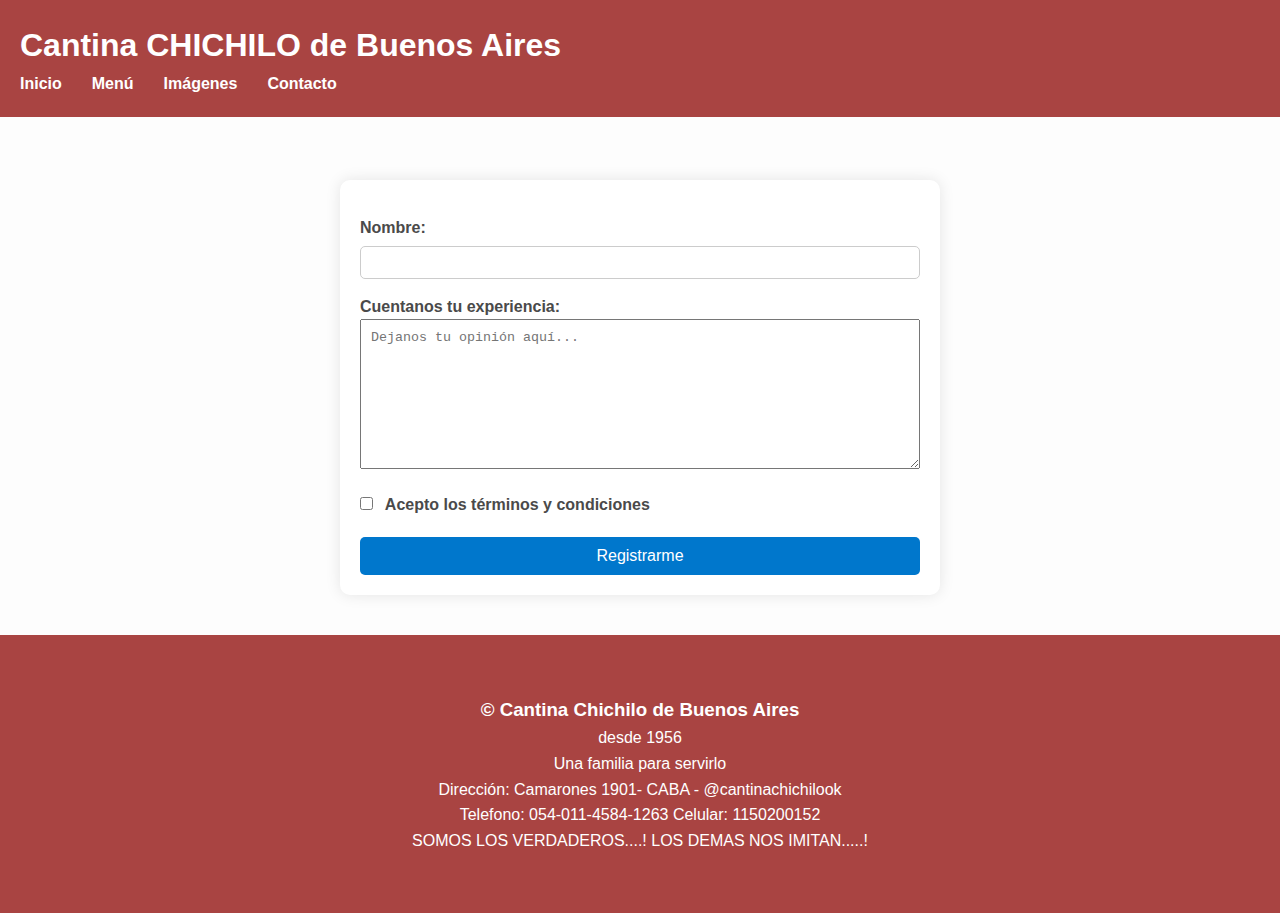
<file: contacto.html>
<!DOCTYPE html>
<html lang="es">
<head>
    <meta charset="UTF-8">
    <meta name="viewport" content="width=device-width, initial-scale=1.0">
    <link rel="stylesheet" href="estilos.css"/>
    <title>Cantina Chichilo de Buenos Aires</title>
</head>
<header>
    <div>
        <h1>Cantina CHICHILO de Buenos Aires</h1>
    </div>
    <nav>
        <ul class="nav-links">
            <li><a href="index.html">Inicio</a></li>
            <li><a href="index.html#menu">Menú</a></li>
            <li><a href="index.html#imagenes">Imágenes</a></li>
            <li><a href="#contacto">Contacto</a></li>
        </ul>
    </nav>
</header> 
<body>
    <main>
        <section class="formulario-registro">
            <form>
                <label for="nombre">Nombre:</label>
                <input type="text" id="nombre" name="nombre" required>
                <label for="textoOpinion">Cuentanos tu experiencia:</label>
                <textarea id="mensaje" name="mensaje" rows="5" cols="70" placeholder="Dejanos tu opinión aquí..." required></textarea>
                <label>
                    <input type="checkbox" name="terminos" required>
                    Acepto los términos y condiciones
                </label>
                <button type="submit">Registrarme</button>
            </form>
        </section>
    </main> 
    <footer>
        <section id="contacto" class="seccion">
            <h3>&copy; Cantina Chichilo de Buenos Aires</h3>
            <p>desde 1956</p>
            <p>Una familia para servirlo</p>
            <p>Dirección: Camarones 1901- CABA - @cantinachichilook</p>
            <p>Telefono: 054-011-4584-1263 Celular: 1150200152</p>
            <p>SOMOS LOS VERDADEROS....! LOS DEMAS NOS IMITAN.....!</p>
        </section>
    </footer> 
</body>
</html>
</file>
<file: estilos.css>
/* Colores del diseño de la pagina*/
:root {
	--blanco-claro: #fdfdfd;
	--rojo-amarronado: #a94442;
	--gris-texto: #4a4a4a;
	--gris-suave: #eeeeee;
}
  
* {
	box-sizing: border-box;
	margin: 0;
	padding: 0;
}
header {
	position: fixed;
	top: 0;
	left: 0;
	width: 100%;
	background-color: var(--rojo-amarronado);
	color: white;
	padding: 20px;
	z-index: 1000;
}
  
body {
	display: flex;
	flex-direction: column;
	font-family: Arial, sans-serif;
	background-color: var(--blanco-claro);
	color: var(--gris-texto);
	line-height: 1.6;
	padding-top: 100px;
	min-height: 100vh;
}
  
main{
	flex: 1;
}
  
nav {
	display: flex;
	flex-direction: column;
	align-items: center;
}
  
nav h1 {
	margin-bottom: 10px;
}
  
.nav-links {
	list-style: none;
	display: flex;
	flex-wrap: wrap;
	gap: 15px;
}
  
.nav-links li a {
	color: white;
	text-decoration: none;
	font-weight: bold;
}
  
.nav-links li a:hover {
	text-decoration: underline;
}
  
.seccion {
	padding: 40px 20px;
	text-align: center;
}
  
.menu-lista {
	list-style: none;
	margin-top: 20px;
}
  
.menu-lista li {
	padding: 10px 0;
	border-bottom: 1px solid var(--gris-suave);
	max-width: 400px;
	margin: 0 auto;
}
  
.galeria {
	display: flex;
	flex-wrap: wrap;
	justify-content: center;
	gap: 20px;
	margin-top: 20px;
}
  
.galeria img {
	max-width: 100%;
	height: auto;
	border: 2px solid var(--rojo-amarronado);
	border-radius: 8px;
}
  
footer {
	background-color: var(--rojo-amarronado);
	color: white;
	text-align: center;
	padding: 20px;
	width: 100%;
	margin-top: 40px;
}

.formulario-registro{
padding-top: 80px;
}

form {
    max-width: 600px;
    margin: auto;
    padding: 20px;
    background-color: white;
    border-radius: 10px;
    box-shadow: 0 0 15px rgba(0,0,0,0.1);
}

form label {
    display: block;
    margin-top: 15px;
    font-weight: bold;
}

form input, form select {
    width: 100%;
    padding: 8px;
    margin-top: 5px;
    border-radius: 5px;
    border: 1px solid #ccc;
}

form input[type="checkbox"] {
    width: auto;
    margin-right: 8px;
}

textarea{
	width: 100%;
	height: 150px;
	padding: 10px;
}

button {
    margin-top: 20px;
    padding: 10px;
    background-color: #0077cc;
    color: white;
    border: none;
    border-radius: 5px;
    width: 100%;
    font-size: 16px;
    cursor: pointer;
}

button:hover {
    background-color: #005fa3;
}

/* ------Responsivo---------*/
@media (min-width: 600px) {
	nav {
		flex-direction: row;
		justify-content: space-between;
	}
  
	.nav-links {
		gap: 30px;
	}
}
</file>
